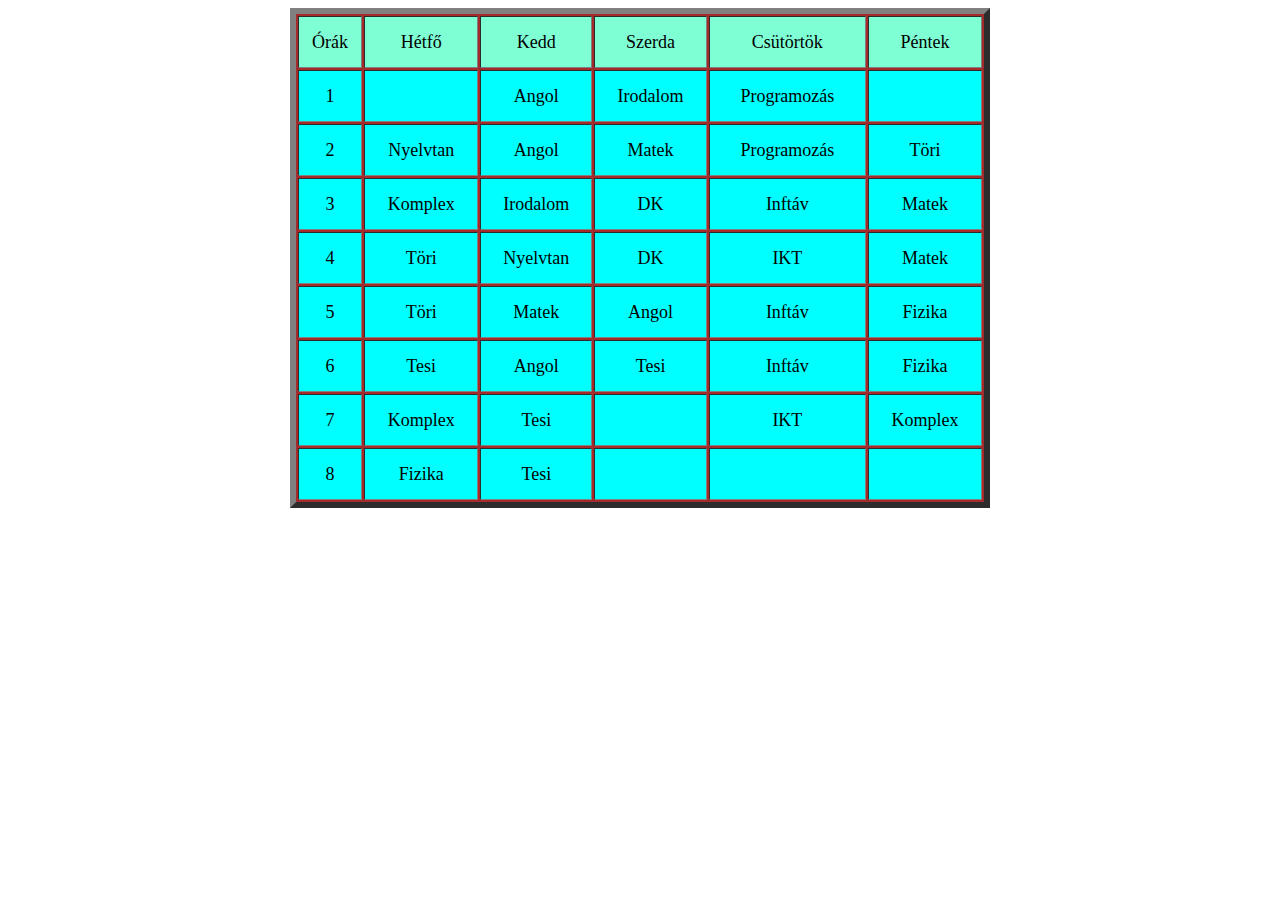
<file: orarend.html>
<!DOCTYPE html>
<html lang="en">
<head>
    <meta charset="UTF-8">
    <meta name="viewport" content="width=device-width, initial-scale=1.0">
    <title>Document</title>
    <link href="orarend.css" rel="stylesheet">
</head>
<body>
    <center><table border="6px">
    
    
        <tr  >
            <td  class="td1">Órák</td>
            <td class="td1">Hétfő</td>
            <td class="td1">Kedd</td>
            <td class="td1">Szerda</td>
            <td class="td1">Csütörtök </td>
            <td class="td1">Péntek</td>
        </tr>
        <tr>
            <td >1</td>
            <td class="td2"></td>
            <td>Angol</td>
            <td>Irodalom</td>
            <td>Programozás</td>
            <td class="td2"></td>
        </tr>
        <tr>
            <td >2</td>
            <td>Nyelvtan</td>
            <td>Angol</td>
            <td>Matek</td>
            <td>Programozás</td>
            <td>Töri</td>
        </tr>
        <tr>
            <td >3</td>
            <td>Komplex</td>
            <td>Irodalom</td>
            <td>DK</td>
            <td>Inftáv</td>
            <td>Matek</td>
        </tr>
        <tr>
            <td>4</td>
            <td>Töri</td>
            <td>Nyelvtan</td>
            <td>DK</td>
            <td>IKT</td>
            <td>Matek</td>
        </tr>
        <tr>
            <td>5</td>
            <td>Töri</td>
            <td>Matek</td>
            <td>Angol</td>
            <td>Inftáv</td>
            <td>Fizika</td>
        </tr>
        <tr>
            <td>6</td>
            <td>Tesi</td>
            <td>Angol</td>
            <td>Tesi</td>
            <td>Inftáv</td>
            <td>Fizika</td>
        </tr>
        <tr>
            <td>7</td>
            <td>Komplex</td>
            <td>Tesi</td>
            <td class="td2"></td>
            <td>IKT</td>
            <td>Komplex</td>
        </tr>
        <tr>
            <td>8</td>
            <td>Fizika</td>
            <td>Tesi</td>
            <td class="td2" ></td>
            <td class="td2"></td>
            <td class="td2"></td>
        </tr></center>
    </table>
</body>
</html>
</file>
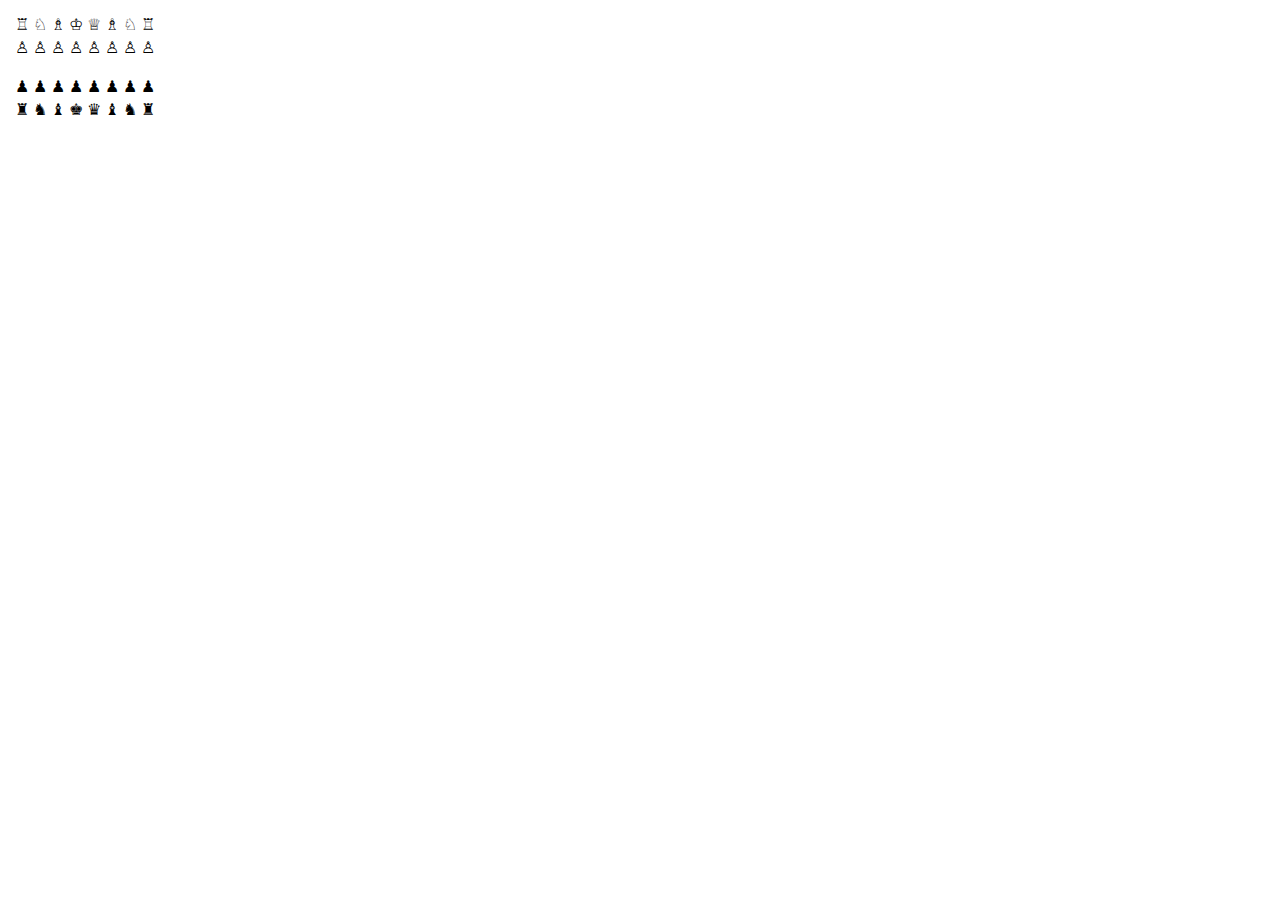
<file: sakktabla.html>
<!DOCTYPE html>
<html lang="en">
<head>
    <meta charset="UTF-8">
    <meta name="viewport" content="width=device-width, initial-scale=1.0">
    <title>Sakktábla</title>
    <link href="sakktabla.css" rel="stylsheet">
</head>
<body>
    <table>
        <tr>
            <td></td>
            <td></td>
            <td></td>
            <td></td>
            <td></td>
            <td></td>
            <td></td>
            <td></td>
            <td></td>
            <td></td>
        </tr>
        <tr>
            <td></td>
            <td class="vilagos">&#x2656;</td>
            <td class="sotet">	&#x2658;</td>
            <td class="vilagos">&#x2657;</td>
            <td class="sotet">&#x2654;</td>
            <td class="vilagos">&#x2655;</td>
            <td class="sotet">&#x2657;</td>
            <td class="vilagos">&#x2658;</td>
            <td class="sotet">&#x2656;</td>
            <td></td>
        </tr>
        <tr>
            <td></td>
            <td class="sotet">&#x2659;</td>
            <td class="vilagos">&#x2659;</td>
            <td class="sotet">&#x2659;</td>
            <td class="vilagos">&#x2659;</td>
            <td class="sotet">&#x2659;</td>
            <td class="vilagos">&#x2659;</td>
            <td class="sotet">&#x2659;</td>
            <td class="vilagos">&#x2659;</td>
            <td></td>
        </tr>
   
        <tr>
            <td></td>
            <td class="vilagos"></td>
            <td class="sotet"></td>
            <td class="vilagos"></td>
            <td class="sotet"></td>
            <td class="vilagos"></td>
            <td class="sotet"></td>
            <td class="vilagos"></td>
            <td class="sotet"></td>
            <td></td>
        </tr>
        <tr>
            <td></td>
            <td class="sotet"></td>
            <td class="vilagos"></td>
            <td class="sotet"></td>
            <td class="vilagos"></td>
            <td class="sotet"></td>
            <td class="vilagos"></td>
            <td class="sotet"></td>
            <td class="vilagos"></td>
            <td></td>
        </tr>
       
        <tr>
            <td></td>
            <td class="vilagos"></td>
            <td class="sotet"></td>
            <td class="vilagos"></td>
            <td class="sotet"></td>
            <td class="vilagos"></td>
            <td class="sotet"></td>
            <td class="vilagos"></td>
            <td class="sotet"></td>
            <td></td>
        </tr>
        <tr>
            <td></td>
            <td class="sotet"></td>
            <td class="vilagos"></td>
            <td class="sotet"></td>
            <td class="vilagos"></td>
            <td class="sotet"></td>
            <td class="vilagos"></td>
            <td class="sotet"></td>
            <td class="vilagos"></td>
            <td></td>
        </tr>
       
        <tr>
            <td></td>
            <td class="vilagos">&#x265F;</td>
            <td class="sotet">&#x265F;</td>
            <td class="vilagos">&#x265F;</td>
            <td class="sotet">&#x265F;</td>
            <td class="vilagos">&#x265F;</td>
            <td class="sotet">&#x265F;</td>
            <td class="vilagos">&#x265F;</td>
            <td class="sotet">&#x265F;</td>
            <td></td>
        </tr>
        <tr>
            <td></td>
            <td class="sotet">&#x265C;</td>
            <td class="vilagos">&#x265E;</td>
            <td class="sotet">&#x265D;</td>
            <td class="vilagos">	&#x265A;</td>
            <td class="sotet">	&#x265B;</td>
            <td class="vilagos">&#x265D;</td>
            <td class="sotet">&#x265E;</td>
            <td class="vilagos">&#x265C;</td>
            <td></td>
        </tr>
       
        <tr>
            <td></td>
            <td></td>
            <td></td>
            <td></td>
            <td></td>
            <td></td>
            <td></td>
            <td></td>
            <td></td>
            <td></td>
        </tr>
    </table>
</body>
</html>
</file>
<file: orarend.css>
table{
    width: 700px;
    height: 500px;
    text-align: center;
    font-size: large;
    background-color: brown
    

}
td{
    background-color: aqua;
}
.td1{
    background-color: aquamarine;
}


    td:hover{
background-color: burlywood;
size: 20px;
    }
  .td2:hover{
background-color: aqua;
  }
</file>
<file: sakktabla.css>
.vilagos{
    background-color: white;
}
</file>
